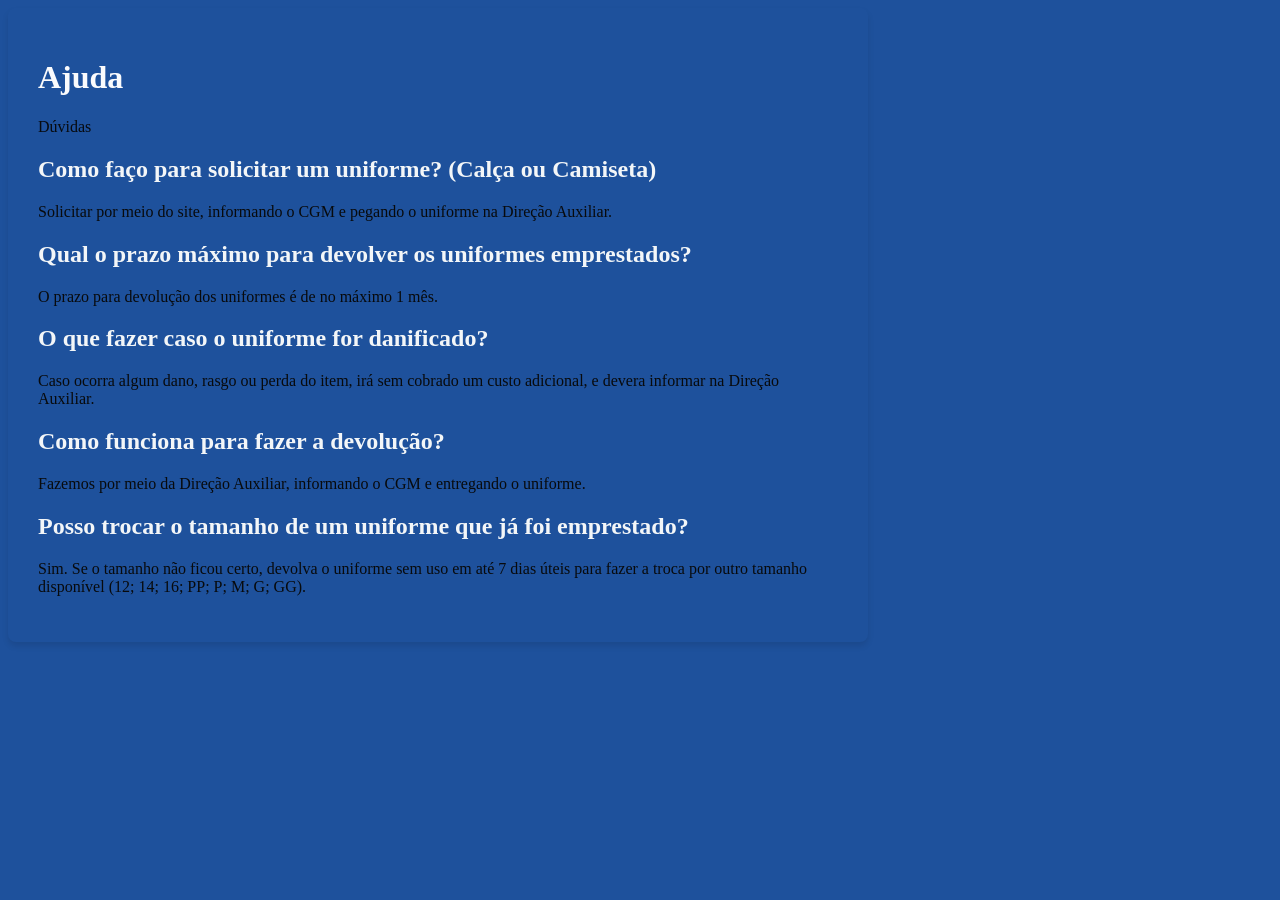
<file: front/ajuda/index.html>
<!DOCTYPE html>
<html lang="pt-BR">
<head>
    <meta charset="UTF-8">
    <meta name="viewport" content="width=device-width, initial-scale=1.0">
    <title>Ajuda</title>
    <style>
        body {background: #1e519c;
            color: #333;}

.container {max-width: 800px;
            background: (40, 125, 182);
            padding: 30px;
            border-radius: 8px;
            box-shadow: 0 4px 6px rgba(0,0,0,0.1);}

       
header h1 { color: #fafbfd; }

        header p {color: #070a0e;}
  section {border-bottom: 1px solid #f0f4f8;}

        h2 { color: #f3f6f8;}

        p {color: #080a0c;}
    </style>
</head>
<body>

    <div class="container">
        <header>
            <h1>Ajuda</h1>
            <p>Dúvidas</p>
        </header>

        <main>
            
              <h2>Como faço para solicitar um uniforme? (Calça ou Camiseta)</h2>
               <p>Solicitar por meio do site, informando o CGM e pegando o uniforme na Direção Auxiliar.</p>
    

        
          <h2>Qual o prazo máximo para devolver os uniformes emprestados?</h2>
        <p>O prazo para devolução dos uniformes é de no máximo 1 mês.</p>
        

        
            <h2>O que fazer caso o uniforme for danificado?</h2>
               <p>Caso ocorra algum dano, rasgo ou perda do item, irá sem cobrado um custo adicional, e devera informar na Direção Auxiliar.</p>
            
        <h2>Como funciona para fazer a devolução?</h2>
        <p>Fazemos por meio da Direção Auxiliar, informando o CGM e entregando o uniforme.</p>
        


         <h2>Posso trocar o tamanho de um uniforme que já foi emprestado?</h2>
    <p>Sim. Se o tamanho não ficou certo, devolva o uniforme sem uso em até 7 dias úteis para fazer a troca por outro tamanho disponível (12; 14; 16; PP; P; M; G; GG).</p>

        </main>
    </div>

</body>
</html>
</file>
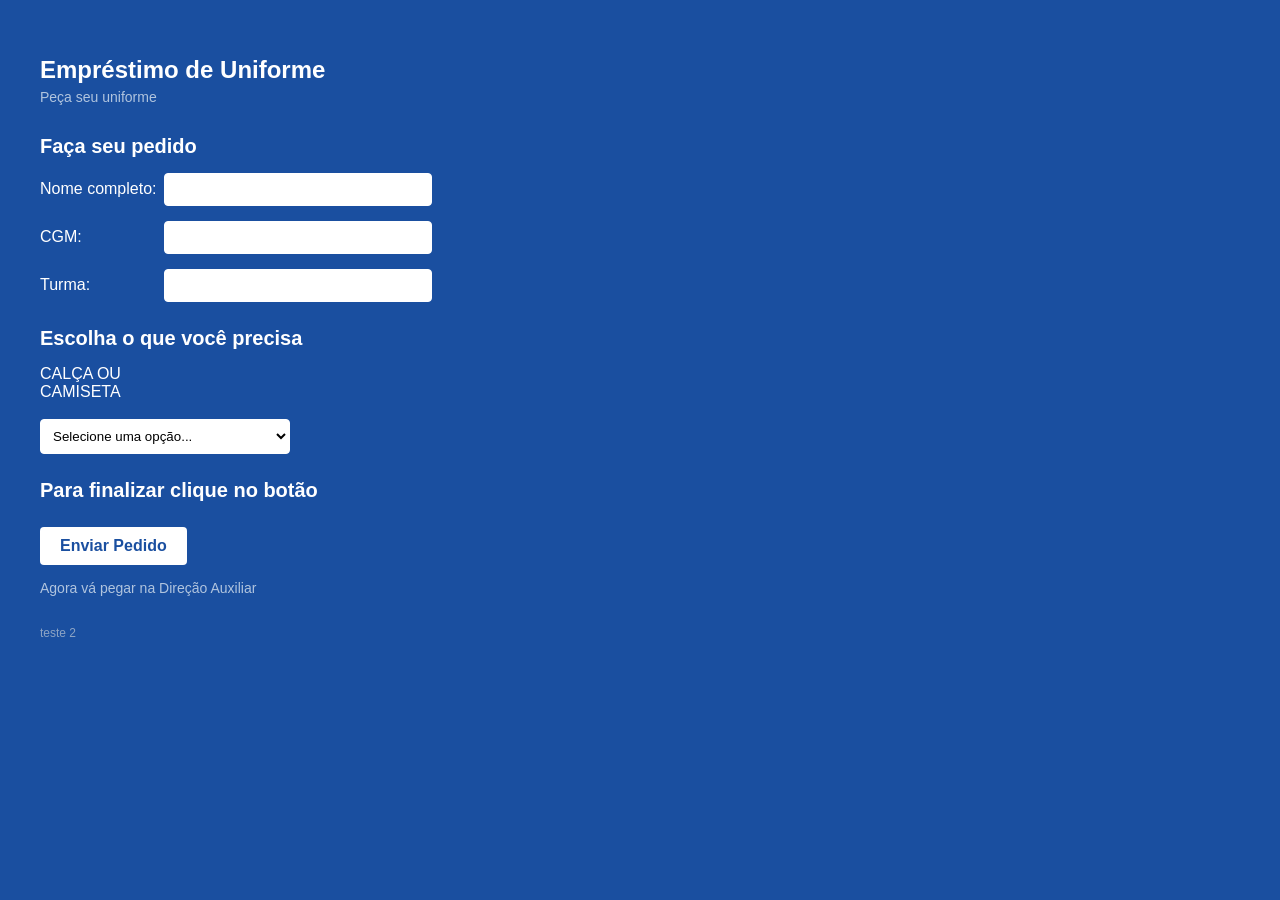
<file: front/empréstimo/index.html>
<!DOCTYPE html>
<html lang="pt-BR">
<head>
    <meta charset="UTF-8">
    <meta name="viewport" content="width=device-width, initial-scale=1.0">
    <title>Empréstimo de Uniforme</title>
    <style>
        body {
            background-color: #1a4fa0; /* Tom de azul aproximado da imagem */
            color: #ffffff;
            font-family: Arial, sans-serif;
            margin: 0;
            padding: 40px;
        }

        h1 {
            font-size: 24px;
            margin-bottom: 5px;
        }

        .subtitle {
            font-size: 14px;
            color: #b0c4de;
            margin-bottom: 30px;
        }

        h2 {
            font-size: 20px;
            margin-top: 25px;
            margin-bottom: 15px;
        }

        .form-group {
            margin-bottom: 15px;
        }

        label {
            display: inline-block;
            width: 120px;
            font-size: 16px;
        }

        input[type="text"], select {
            width: 250px;
            padding: 8px;
            border: 1px solid #ffffff;
            border-radius: 4px;
            background-color: #ffffff;
            color: #000000;
        }

        .btn-enviar {
            background-color: #ffffff;
            color: #1a4fa0;
            border: none;
            padding: 10px 20px;
            font-size: 16px;
            font-weight: bold;
            border-radius: 4px;
            cursor: pointer;
            margin-top: 10px;
        }

        .btn-enviar:hover {
            background-color: #e0e0e0;
        }

        .instrucao {
            font-size: 14px;
            color: #b0c4de;
            margin-top: 15px;
        }

        .teste {
            font-size: 12px;
            color: #8da4c4;
            margin-top: 30px;
        }
    </style>
</head>
<body>

    <h1>Empréstimo de Uniforme</h1>
    <div class="subtitle">Peça seu uniforme</div>

    <h2>Faça seu pedido</h2>
    
    <div class="form-group">
        <label for="nome">Nome completo:</label>
        <input type="text" id="nome" name="nome">
    </div>

    <div class="form-group">
        <label for="cgm">CGM:</label>
        <input type="text" id="cgm" name="cgm">
    </div>

    <div class="form-group">
        <label for="turma">Turma:</label>
        <input type="text" id="turma" name="turma">
    </div>

    <h2>Escolha o que você precisa</h2>
    <div class="form-group">
        <label for="peca">CALÇA OU CAMISETA</label><br><br>
        <select id="peca" name="peca">
            <option value="">Selecione uma opção...</option>
            <option value="calca">Calça</option>
            <option value="camiseta">Camiseta</option>
            <option value="ambos">Ambos</option>
        </select>
    </div>

    <h2>Para finalizar clique no botão</h2>
    <button class="btn-enviar" type="submit">Enviar Pedido</button>

    <div class="instrucao">Agora vá pegar na Direção Auxiliar</div>
    
    <div class="teste">teste 2</div>

</body>
</html>
</file>
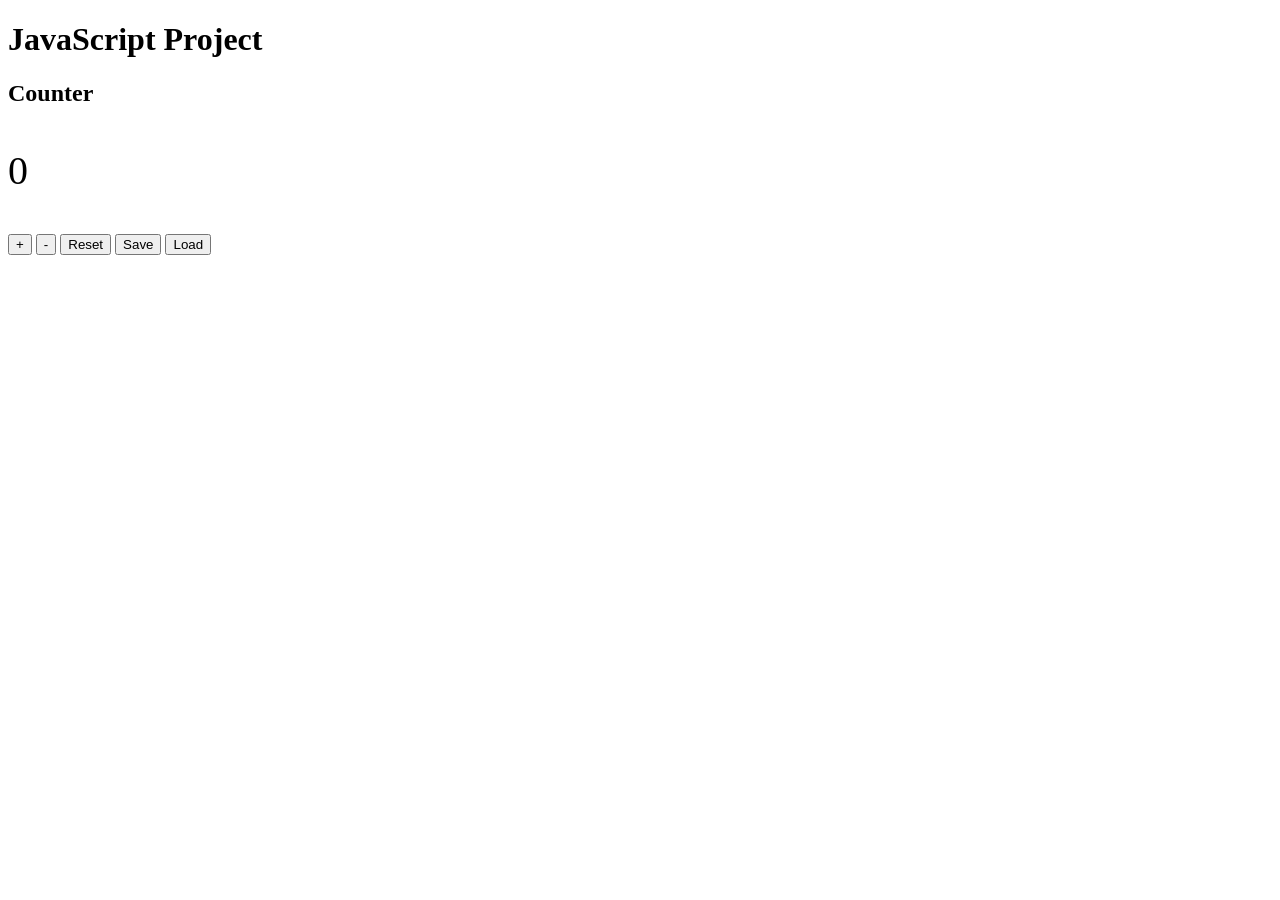
<file: front/home/Untitled-1.html>
<!DOCTYPE html>
<html>

<body>
<h1>JavaScript Project</h1>
<h2>Counter</h2>

<p id="count" style="font-size:40px;">0</p>

<button onclick="increaseCount()">+</button>
<button onclick="decreaseCount()">-</button>
<button onclick="resetCount()">Reset</button>
<button onclick="saveCount()">Save</button>
<button onclick="loadCount()">Load</button>

<script>
// Declara a variável contador
let count = 0;

// Função para mostrar o contador

function updateCount() {
  document.getElementById("count").innerHTML = count;
}

// Função para aumentar o contador

function increaseCount() {
  count++;
  updateCount();
}

// Função para diminuir o contador

function decreaseCount() {
  count--;
  updateCount();
}

// Função para resetar ou zerar o contador

function resetCount() {
  count = 0;
  updateCount();
}

// Função para salvar o contador
function saveCount() {
  localStorage.setItem("count", count);
}

// Função para carregar o contador

function loadCount() {
  let saved = localStorage.getItem("count");
  if (saved !== null) {
    count = Number(saved);
  }
  updateCount();
}
</script>

</body>

</html>
</file>
